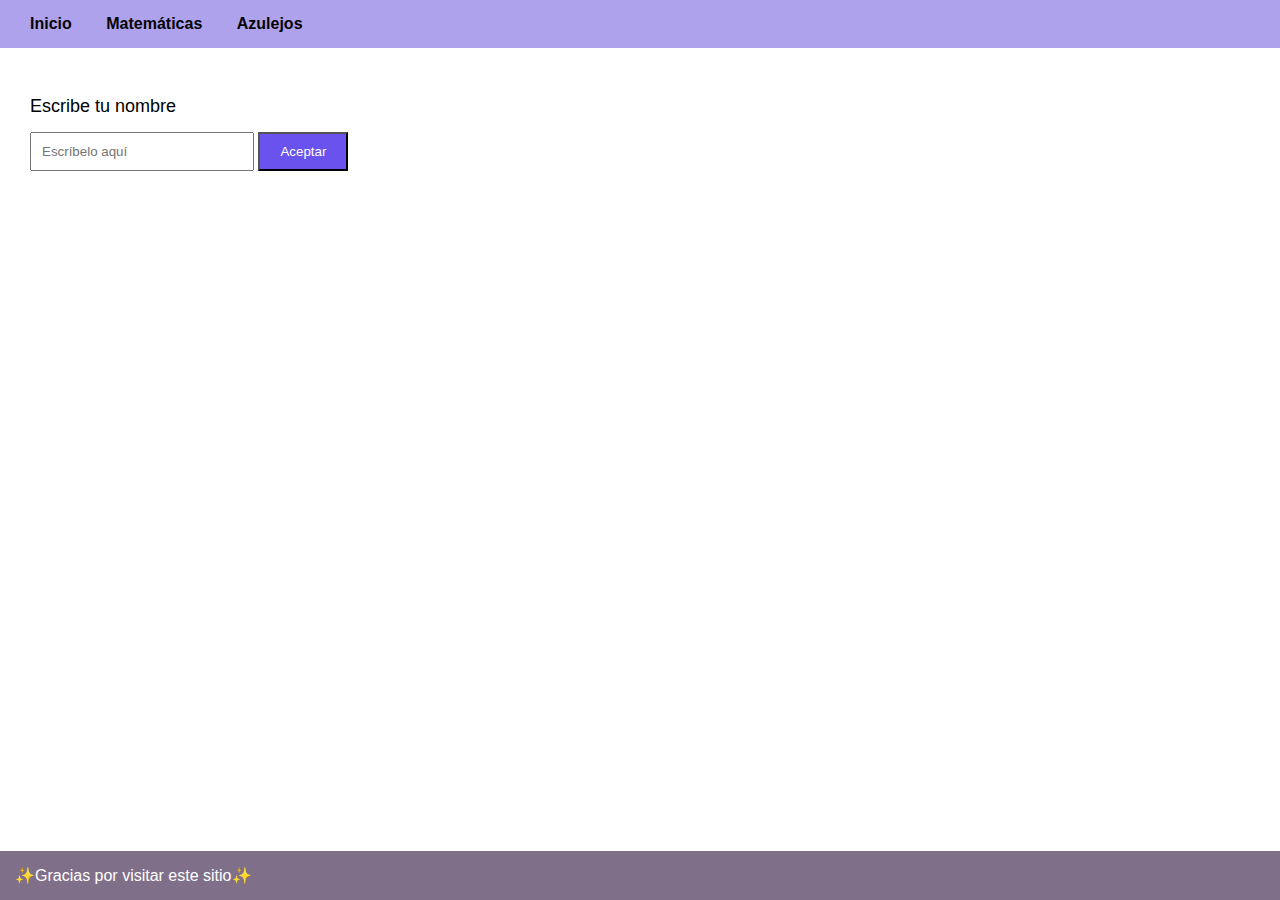
<file: index.html>
<!DOCTYPE html>
<html>
    <head>
        <title>Mi aplicación web</title>
        <link rel="icon" href="resources/favicon.ico">
        <link rel="stylesheet" href="resources/styles.css">
        <script src="resources/script.js"></script>

    </head>

    <body>

        <header>
            <!-- a significa anchor (ancla) para hacer enlaces -->
             <!-- nuevo comentario-->
            <a href="index.html">Inicio</a>
            <a href="math.html">Matemáticas</a>
           <a href="azulejos.html">Azulejos</a>
        </header>

        <main>
            <div>
                <p>Escribe tu nombre</p>
                <input id="input-name" class="input-welcome" type="text" placeholder="Escríbelo aquí">
                <button class="button-ok" id="btn-ok">Aceptar</button>
            </div>
        </main>

        <footer>
            ✨Gracias por visitar este sitio✨
        </footer>
    </body>
</html>
</file>
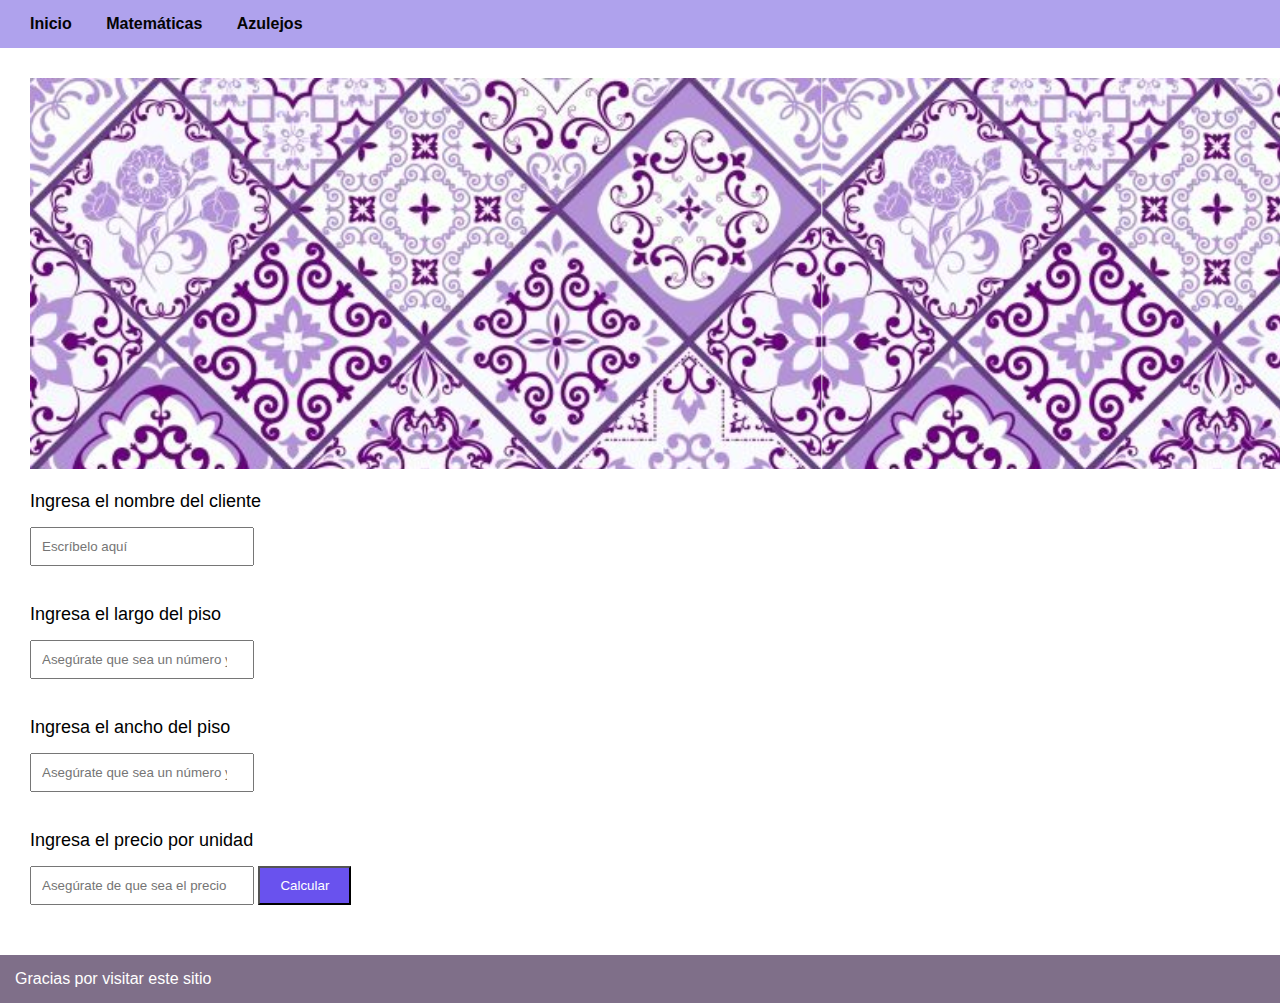
<file: azulejos.html>
<!DOCTYPE html>
<html>
    <head>
        <title>Azulejos el TONI</title>
        <link rel="icon" href="resources/favicon (1).ico">
        <link rel="stylesheet" href="resources/styles.css">
        <script src="resources/azulejo.js"></script>
    </head>

    <body>

        <header>
            <!-- a significa anchor (ancla) para hacer enlaces -->
             <!-- nuevo comentario-->
            <a href="index.html">Inicio</a>
            <a href="math.html">Matemáticas</a>
             <a href="azulejos.html">Azulejos</a>
        </header>

        <main>
            <div>


                <img src="resources/img_azulejos1.png" alt="decoro" with="20">
                 
                <p>Ingresa el nombre del cliente</p>
                <input id="input-name" class="input-welcome" type="text" placeholder="Escríbelo aquí">

                <p>Ingresa el largo del piso</p>
                <input id="input-Largo-piso" class="input-welcome" type="number" placeholder="Asegúrate que sea un número y sea en metros">
                
                <p>Ingresa el ancho del piso</p>
                <input id="input-Ancho-piso" class="input-welcome" type="number" placeholder="Asegúrate que sea un número y sea en metros">
                
                <p>Ingresa el precio por unidad </p>
                <input id="input-precio" class="input-welcome" type="number" placeholder="Asegúrate de que sea el precio correcto!">                

                <button class="button-suma" id="btn-calculo">Calcular</button>

                
            </div>
        </main>

        <footer>
            Gracias por visitar este sitio
        </footer>
    </body>
</html>
</file>
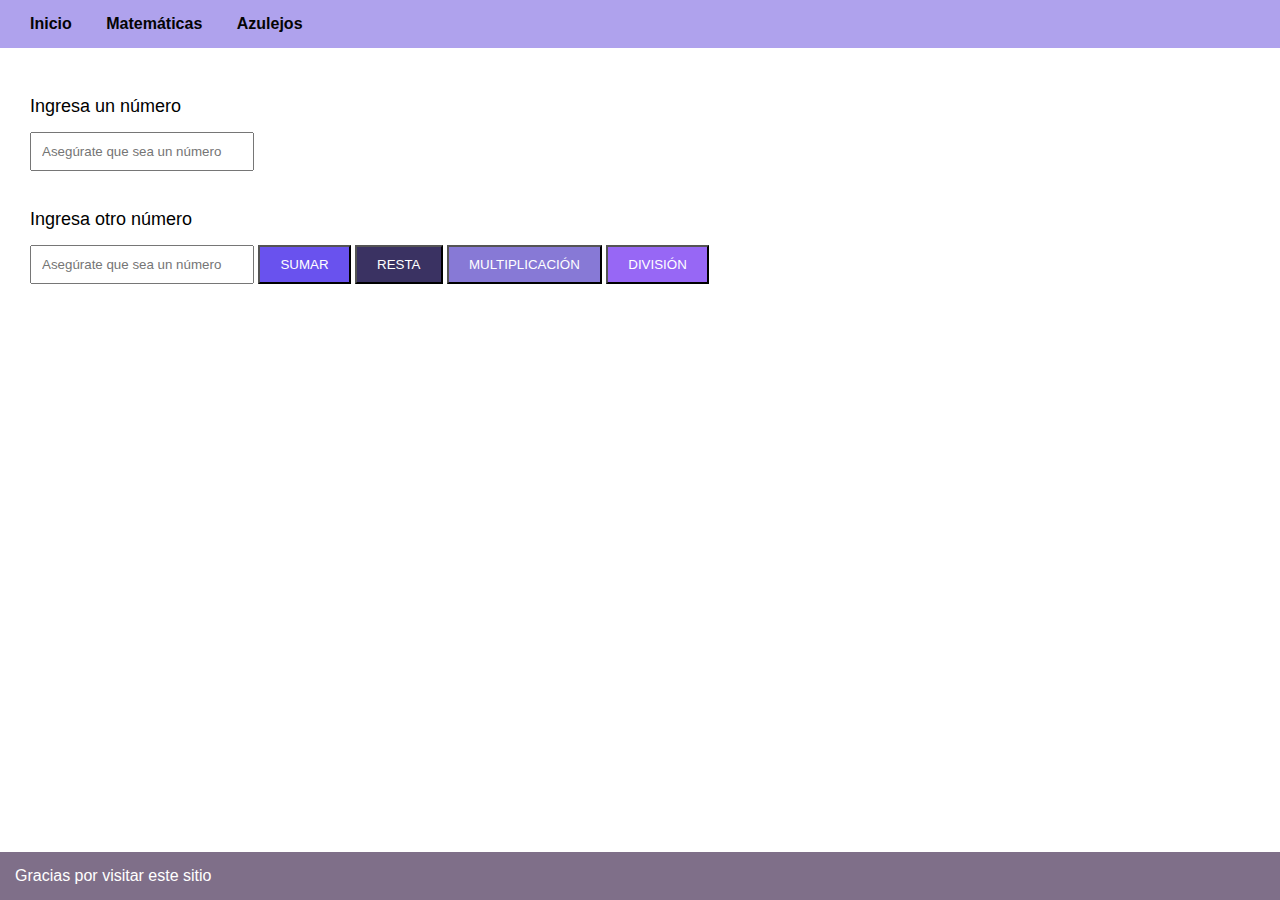
<file: math.html>
<!DOCTYPE html>
<html>
    <head>
        <title>Mi aplicación web</title>
        <link rel="icon" href="resources/favicon.ico">
        <link rel="stylesheet" href="resources/styles.css">
        <script src="resources/math.js"></script>
    </head>

    <body>

        <header>
            <!-- a significa anchor (ancla) para hacer enlaces -->
             <!-- nuevo comentario-->
            <a href="index.html">Inicio</a>
            <a href="math.html">Matemáticas</a>
            <a href="azulejos.html">Azulejos</a>
        </header>

        <main>
            <div>
                <p>Ingresa un número</p>
                <input id="input-value1" class="input-welcome" type="number" placeholder="Asegúrate que sea un número">
                
                <p>Ingresa otro número</p>
                <input id="input-value2" class="input-welcome" type="number" placeholder="Asegúrate que sea un número">
                
                <button class="button-suma" id="btn-suma">SUMAR</button>
                <button class="button-resta" id="btn-resta">RESTA</button>
                <button class="button-multi" id="btn-multi">MULTIPLICACIÓN</button>
                <button class="button-div" id="btn-div">DIVISIÓN</button>

                
            </div>
        </main>

        <footer>
            Gracias por visitar este sitio
        </footer>
    </body>
</html>
</file>
<file: resources/styles.css>
html, body {
    height: 100%;
    margin: 0;
    padding: 0;
    font-family: Arial, sans-serif;
    display: flex;
    flex-direction: column;
}

header{
    background-color: #afa2ed;
    text-align: left;
    padding: 15px;
}

header a{
    color: #040404;
    /** El primer valor aplica para top bottom y el segundo para left right **/
    margin: 0 15px;
    text-decoration: none;
    font-weight: bold;
}

main{
    flex: 1;
    padding: 30px;
    text-align: left;
}

main p{
    font-size: 18px;
    margin-bottom: 15px;
}

.input-welcome{
    padding: 10px;
    width:200px;
    margin-bottom: 20px;
}

.button-ok{
    padding: 10px 20px;
    background-color: #6952ee;
    color: #ffffff;
    cursor:pointer;
}
.button-suma{
    padding: 10px 20px;
    background-color: #6952ee;
    color: #ffffff;
    cursor:pointer;
}
.button-resta{
    padding: 10px 20px;
    background-color: #3a3262;
    color: #ffffff;
    cursor:pointer;
}
.button-multi{
    padding: 10px 20px;
    background-color: #1f05b389;
    color: #ffffff;
    cursor:pointer;
}
.button-div{
    padding: 10px 20px;
    background-color: #9767f5;
    color: #ffffff;
    cursor:pointer;
}





footer{
    background-color: #4b355ab6;
    color: #fff;
    text-align: left;
    padding: 15px;
}
</file>
